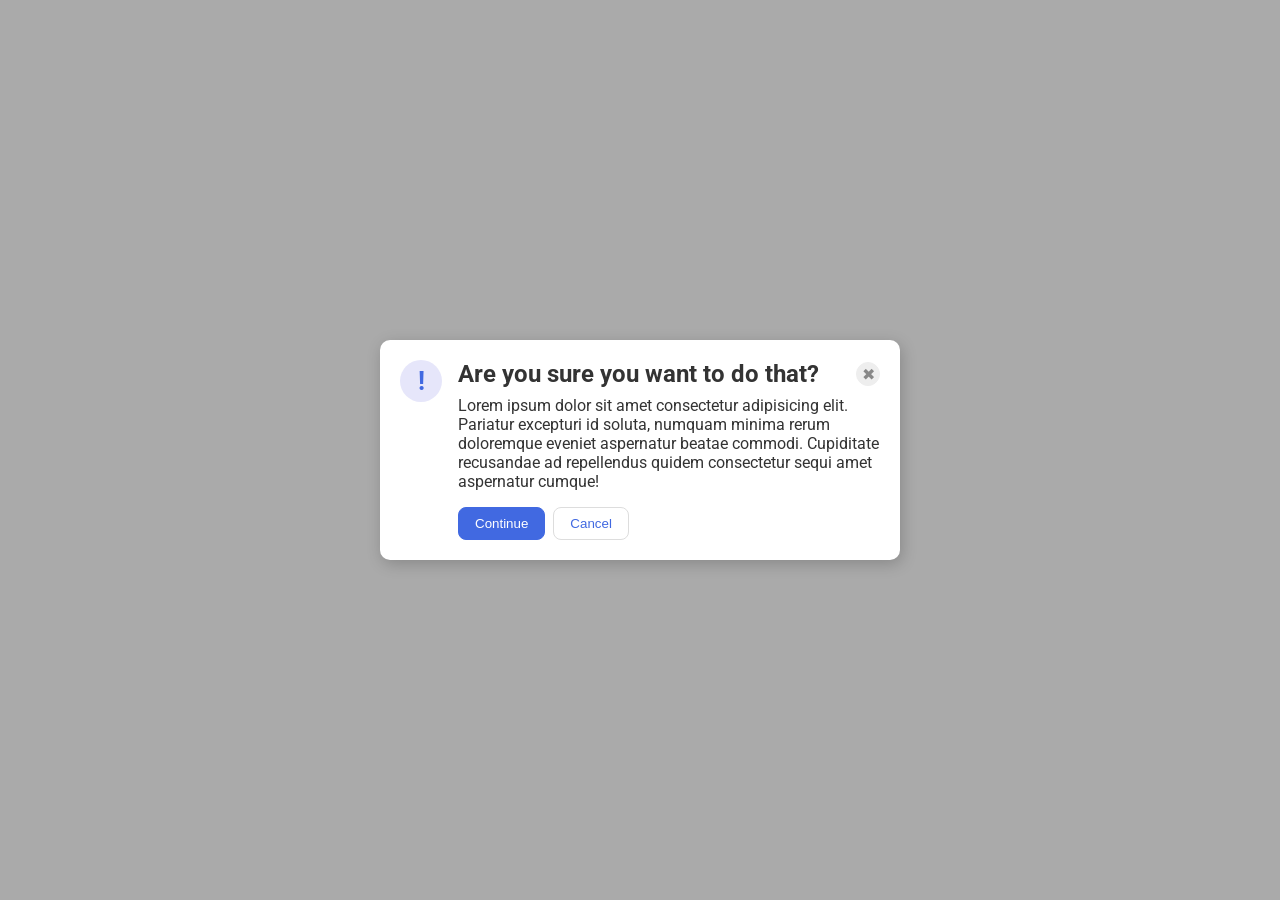
<file: foundations/flex/05-flex-modal/index.html>
<!DOCTYPE html>
<html lang="en">
  <head>
    <meta charset="UTF-8">
    <meta http-equiv="X-UA-Compatible" content="IE=edge">
    <meta name="viewport" content="width=device-width, initial-scale=1.0">
    <link rel="stylesheet" href="style.css">
    <title>Modal</title>
  </head>
  <body>
  <div class="modal">
      <div class="icon">!</div>
    <div class="content">
     <div class="top">
      <div class="header">Are you sure you want to do that?</div>
      <button class="close-button">✖</button>
     </div>
      <div class="text">Lorem ipsum dolor sit amet consectetur adipisicing elit. Pariatur excepturi id soluta, numquam minima rerum doloremque eveniet aspernatur beatae commodi. Cupiditate recusandae ad repellendus quidem consectetur sequi amet aspernatur cumque!</div>
     <div class="buttons">
      <button class="continue">Continue</button>
      <button class="cancel">Cancel</button>
     </div> 
    </div>
  </div>
  </body>
</html>
</file>
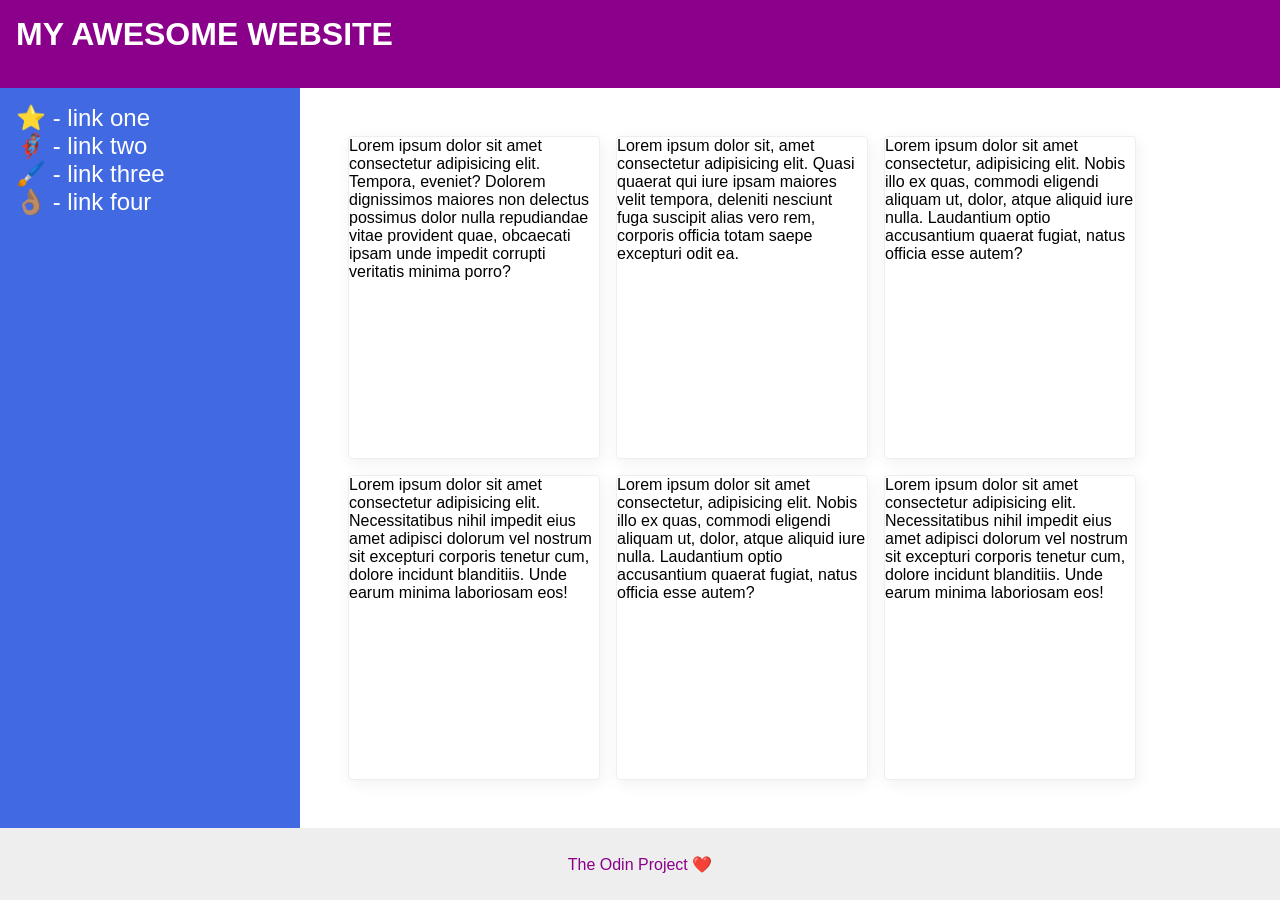
<file: foundations/flex/07-flex-layout-2/index.html>
<!DOCTYPE html>
<html lang="en">
  <head>
    <meta charset="UTF-8">
    <meta http-equiv="X-UA-Compatible" content="IE=edge">
    <meta name="viewport" content="width=device-width, initial-scale=1.0">
    <title>The Holy Grail</title>
    <link rel="stylesheet" href="style.css">
  </head>
  <body>
  <div class="container">
    <div class="header">
      MY AWESOME WEBSITE
    </div>
    <div class="midpart">
    <div class="sidebar">
      <ul>
        <li><a href="#">⭐ - link one</a></li>
        <li><a href="#">🦸🏽‍♂️ - link two</a></li>
        <li><a href="#">🖌️ - link three</a></li>
        <li><a href="#">👌🏽 - link four</a></li>
      </ul>
    </div>
    <div class="wrapper">
    <div class="card">Lorem ipsum dolor sit amet consectetur adipisicing elit. Tempora, eveniet? Dolorem dignissimos maiores non delectus possimus dolor nulla repudiandae vitae provident quae, obcaecati ipsam unde impedit corrupti veritatis minima porro?</div>
    <div class="card">Lorem ipsum dolor sit, amet consectetur adipisicing elit. Quasi quaerat qui iure ipsam maiores velit tempora, deleniti nesciunt fuga suscipit alias vero rem, corporis officia totam saepe excepturi odit ea.</div>
    <div class="card">Lorem ipsum dolor sit amet consectetur, adipisicing elit. Nobis illo ex quas, commodi eligendi aliquam ut, dolor, atque aliquid iure nulla. Laudantium optio accusantium quaerat fugiat, natus officia esse autem?</div>
    <div class="card">Lorem ipsum dolor sit amet consectetur adipisicing elit. Necessitatibus nihil impedit eius amet adipisci dolorum vel nostrum sit excepturi corporis tenetur cum, dolore incidunt blanditiis. Unde earum minima laboriosam eos!</div>
    <div class="card">Lorem ipsum dolor sit amet consectetur, adipisicing elit. Nobis illo ex quas, commodi eligendi aliquam ut, dolor, atque aliquid iure nulla. Laudantium optio accusantium quaerat fugiat, natus officia esse autem?</div>
    <div class="card">Lorem ipsum dolor sit amet consectetur adipisicing elit. Necessitatibus nihil impedit eius amet adipisci dolorum vel nostrum sit excepturi corporis tenetur cum, dolore incidunt blanditiis. Unde earum minima laboriosam eos!</div>
    </div>
  </div>  
    <div class="footer">
      The Odin Project ❤️
    </div>
  </div>
  </body>
</html>
</file>
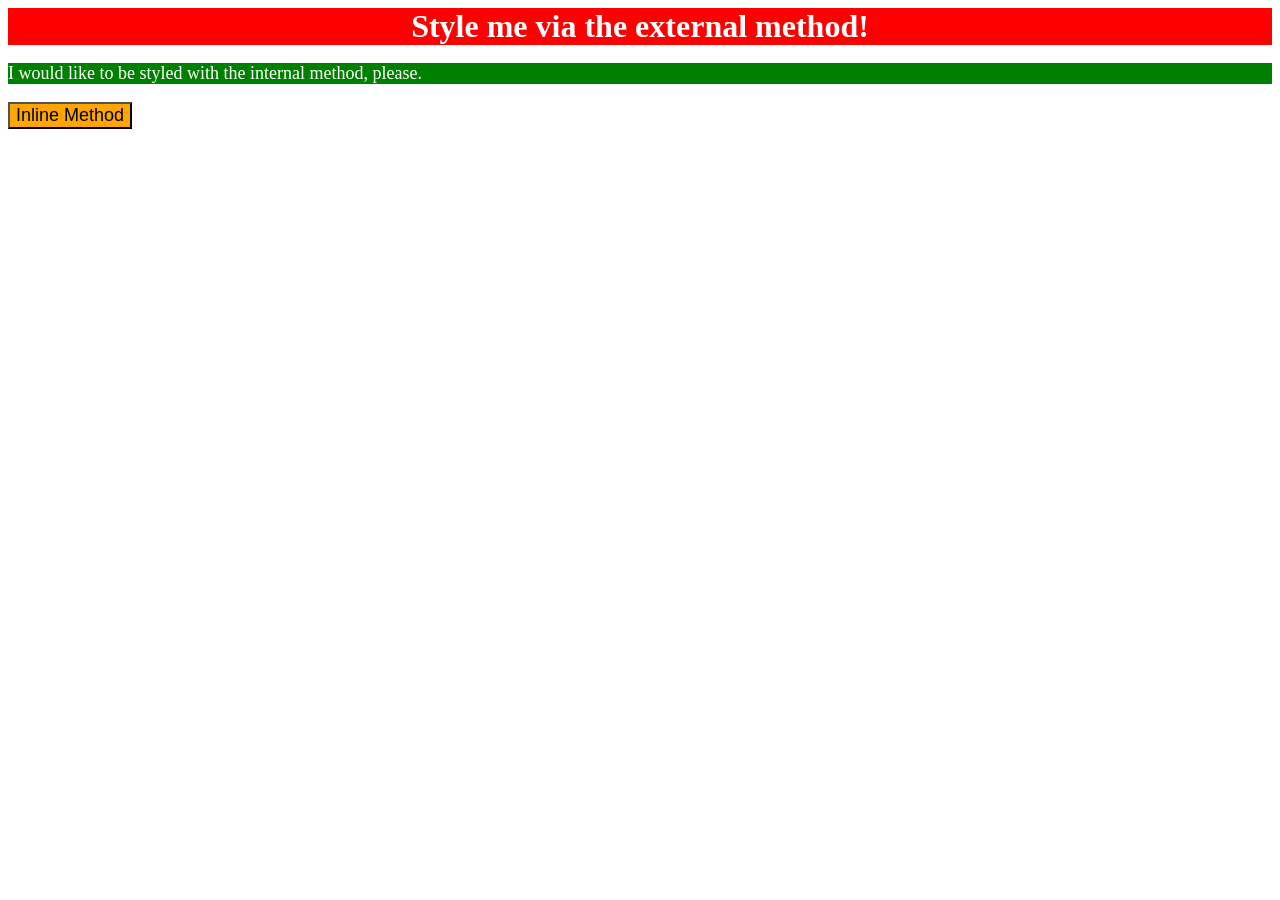
<file: foundations/intro-to-css/01-css-methods/index.html>
<!DOCTYPE html>
<html lang="en">
  <head>
    <meta charset="UTF-8">
    <meta http-equiv="X-UA-Compatible" content="IE=edge">
    <meta name="viewport" content="width=device-width, initial-scale=1.0">
    <title>Methods for Adding CSS</title>
    <link rel="stylesheet" href="styles.css">
  </head>
  <body>
    <style>
    p {
        background-color: green;
        color:  white;
        font-size: 18px;
      }
    </style>
    <div>Style me via the external method!</div>
    <p>I would like to be styled with the internal method, please.</p>
    <button style="background-color: orange; font-size: 18px;">Inline Method</button>
  </body>
</html>
</file>
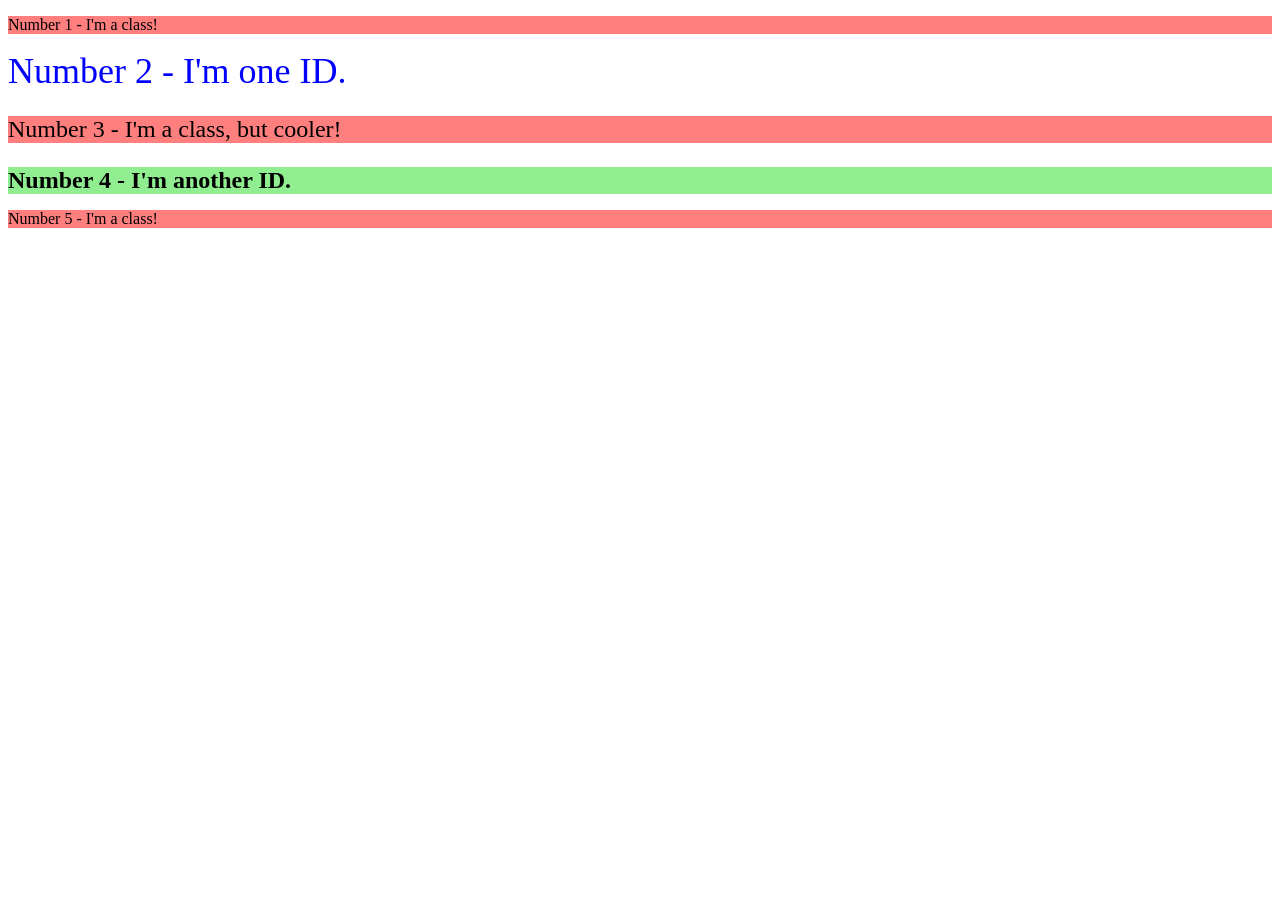
<file: foundations/intro-to-css/02-class-id-selectors/index.html>
<!DOCTYPE html>
<html lang="en">
  <head>
    <meta charset="UTF-8">
    <meta http-equiv="X-UA-Compatible" content="IE=edge">
    <meta name="viewport" content="width=device-width, initial-scale=1.0">
    <title>Class and ID Selectors</title>
    <link rel="stylesheet" href="style.css">
  </head>
  <body>
    <p class="odd">Number 1 - I'm a class!</p>
    <div id="second">Number 2 - I'm one ID.</div>
    <p class="odd" id="bigger">Number 3 - I'm a class, but cooler!</p>
    <div id="fourth">Number 4 - I'm another ID.</div>
    <p class="odd">Number 5 - I'm a class!</p>
  </body>
</html>
</file>
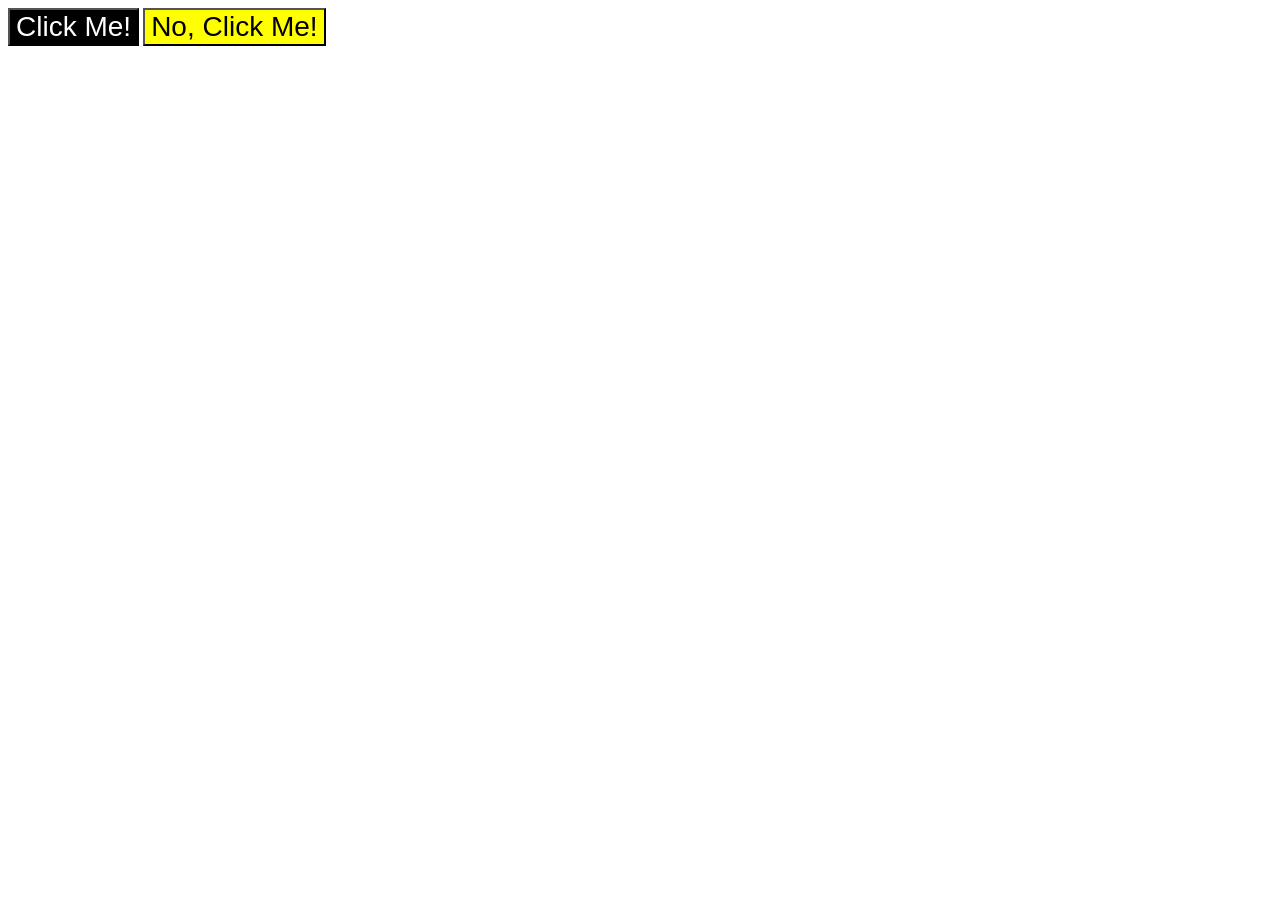
<file: foundations/intro-to-css/03-grouping-selectors/index.html>
<!DOCTYPE html>
<html lang="en">
  <head>
    <meta charset="UTF-8">
    <meta http-equiv="X-UA-Compatible" content="IE=edge">
    <meta name="viewport" content="width=device-width, initial-scale=1.0">
    <title>Grouping Selectors</title>
    <link rel="stylesheet" href="style.css">
  </head>
  <body>
    <button id="first" class="mutual">Click Me!</button>
    <button id="second" class="mutual">No, Click Me!</button>
  </body>
</html>
</file>
<file: foundations/flex/05-flex-modal/style.css>
@import url('https://fonts.googleapis.com/css2?family=Roboto:wght@400;700&display=swap');

html, body {
  height: 100%;
}

body {
  font-family: Roboto, sans-serif;
  margin: 0;
  background: #aaa;
  color: #333;
  /* I'll give you this one for free lol */
  display: flex;
  align-items: center;
  justify-content: center;
}

.modal {
  background: white;
  width: 480px;
  border-radius: 10px;
  box-shadow: 2px 4px 16px rgba(0,0,0,.2);
  display: flex;
  gap: 16px;
  padding: 20px;
}

.icon {
  color: royalblue;
  font-size: 26px;
  font-weight: 700;
  background: lavender;
  width: 42px;
  height: 42px;
  border-radius: 50%;
  display: flex;
  align-items: center;
  justify-content: center;
}

.close-button {
  background: #eee;
  border-radius: 50%;
  color: #888;
  font-weight: 400;
  font-size: 16px;
  height: 24px;
  width: 24px;
  display: flex;
  align-items: center;
  justify-content: center;
  border: 1px solid #eee;
  padding: 0;
}

button {
  cursor: pointer;
  padding: 8px 16px;
  border-radius: 8px;
}

button.continue {
  background: royalblue;
  border: 1px solid royalblue;
  color: white;
}

button.cancel {
  background: white;
  border: 1px solid #ddd;
  color: royalblue;
}
.icon {
  flex-shrink: 0;
}
.header {
  font-size: 24px;
  font-weight: bold;
}
.top {
  display: flex;
  justify-content: space-between;
  align-items: center;
  margin-bottom: 8px;
}
.buttons {
  display: flex;
  gap: 8px;
  justify-content: flex-start;
  margin-top: 16px;
}
</file>
<file: foundations/flex/07-flex-layout-2/style.css>
body {
  font-family: -apple-system, BlinkMacSystemFont, 'Segoe UI', Roboto, Oxygen, Ubuntu, Cantarell, 'Open Sans', 'Helvetica Neue', sans-serif;
  margin: 0;
  min-height: 100vh;
  text-align: center;
  
}

.header {
  height: 72px;
  background: darkmagenta;
  color: white;
  font-size: 32px;
  font-weight: 900;
  text-align: start;
  padding: 16px 0 0 16px;
       


}

.footer {
  height: 72px;
  background: #eee;
  color: darkmagenta;
  display: flex;
  flex-direction: column;
  justify-content: center;
  align-items: center;
}

.sidebar {

  background: royalblue;
  box-sizing: border-box;
  flex: 0 0 300px;
  padding: 16px;
}

.card {
  border: 1px solid #eee;
  box-shadow: 2px 4px 16px rgba(0,0,0,.06);
  border-radius: 4px;
  display: flex;
  flex-wrap: wrap;
  width: 250px;
  
}

ul {
  margin: 0;
  padding: 0;
}
.sidebar a {
  color: white;
  text-decoration: none;
}
.container {
  display: flex;
  flex-direction: column;
  min-height: 100vh;
}
.midpart {
  display: flex;
  flex: 1;

}
.wrapper {
  display: flex;
  flex-wrap: wrap;
  padding: 48px;
  flex: 1;
  gap: 16px;
  text-align: left;
}
li {
  font-size: 24px;
  list-style: none;
  text-align: left;
  

}
</file>
<file: foundations/intro-to-css/01-css-methods/styles.css>
div {
    color: white;
    background-color: red;
    font-size: 32px;
    text-align: center;
    font-weight: bold;
}
</file>
<file: foundations/intro-to-css/02-class-id-selectors/style.css>
.odd {
    background-color: #ff7f7f;
    font-family: Verdana "DejaVu Sans" sans-serif;
}
#second {
    color: #0000FF;
    font-size: 36px;
}
#bigger.odd {
    font-size: 24px;
}
#fourth {
    background-color: #90EE90;
    font-size: 24px;
    font-weight: bold;
}
</file>
<file: foundations/intro-to-css/03-grouping-selectors/style.css>
#first {
    background-color: black;
    color: white;
}
#second {
    background-color: yellow;
}
.mutual {
    font-size: 28px;
    font-family: Helvetica, "Times New Roman", sans-serif;
}
</file>
